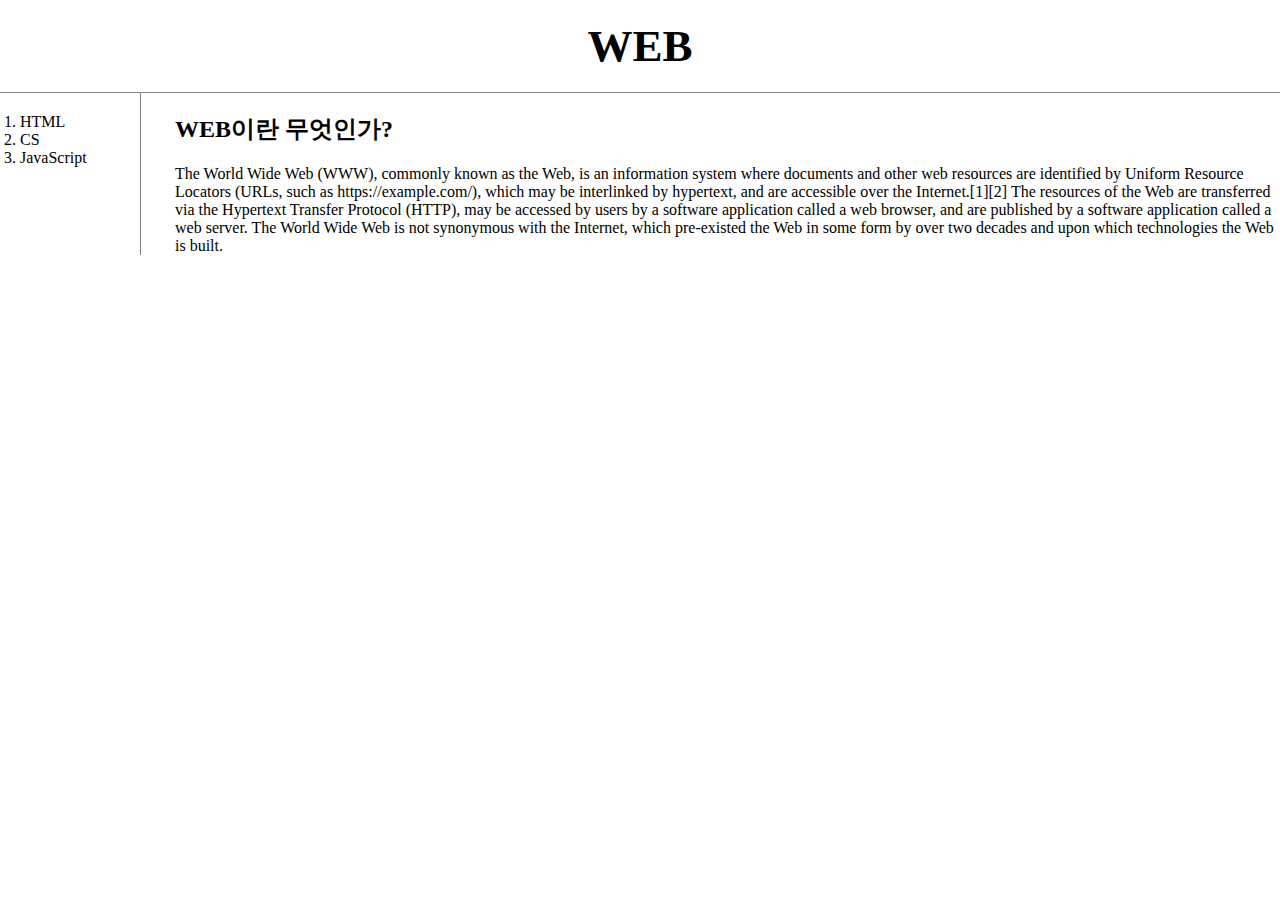
<file: HTMLCSS/FirstWeb/index.html>
<!DOCTYPE html>
<html>
  <head>
    <title>WEB1 - HTML</title>
    <meta charset="utf-8">
    <link rel="stylesheet" href="style.css"/>
  </head>
  <body>
    <h1><a href="index.html">WEB</a></h1>
    <div id="grid">
      <ol>
        <li><a href="1.html">HTML</a></li>
        <li><a href="2.html">CS</a></li>
        <li><a href="3.html">JavaScript</a></li>
      </ol>
      <div id="article">
        <h2>WEB이란 무엇인가?</h2>
        The World Wide Web (WWW), commonly known as the Web, is an information system where documents and other web resources are identified by Uniform Resource Locators (URLs, such as https://example.com/), which may be interlinked by hypertext, and are accessible over the Internet.[1][2] The resources of the Web are transferred via the Hypertext Transfer Protocol (HTTP), may be accessed by users by a software application called a web browser, and are published by a software application called a web server. The World Wide Web is not synonymous with the Internet, which pre-existed the Web in some form by over two decades and upon which technologies the Web is built.
      </div>
    </div>
  </body>
</html>
</file>
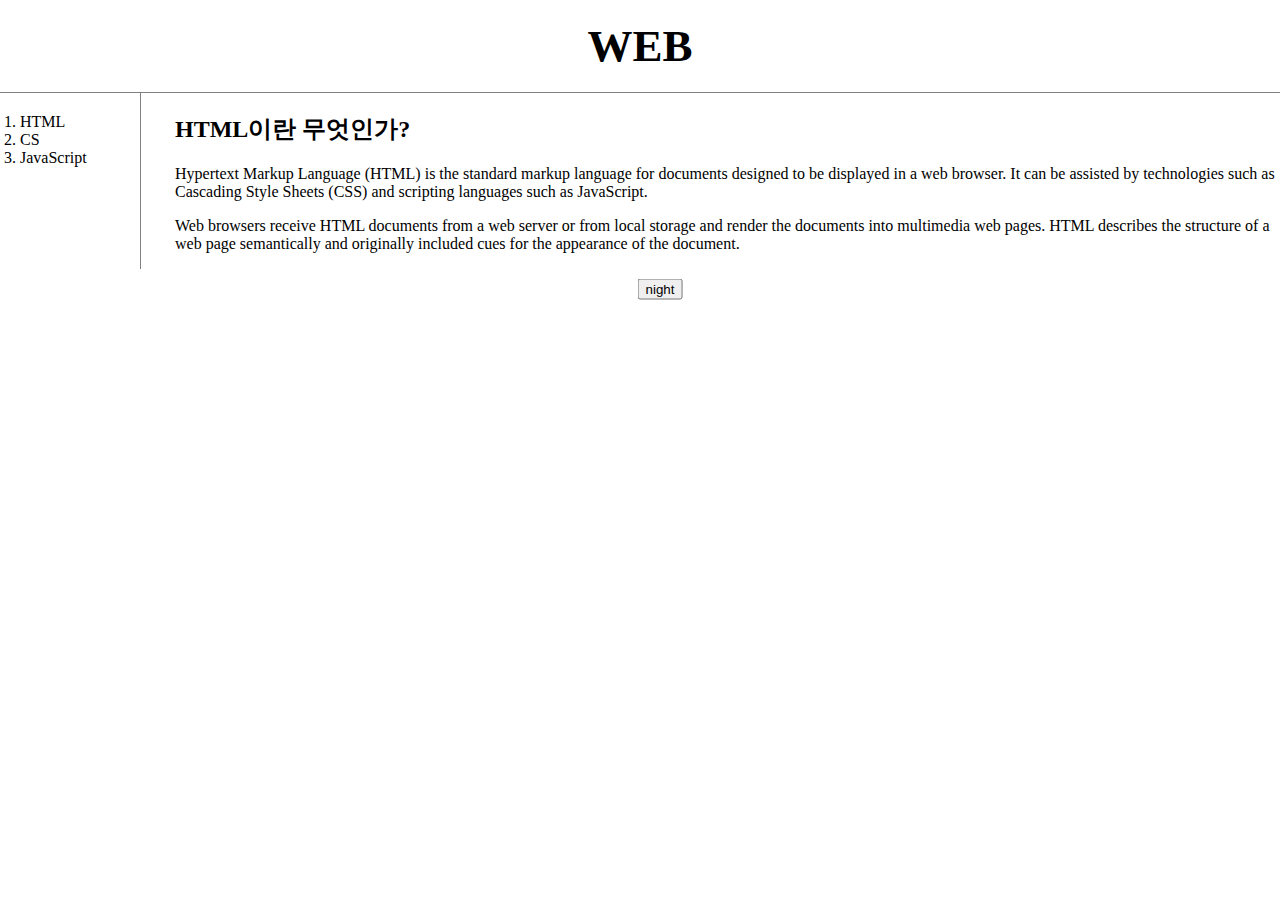
<file: HTMLCSS/FirstWeb/1.html>
<html>
  <head>
    <title>WEB1 - HTML</title>
    <meta charset="utf-8">
    <script src="https://ajax.googleapis.com/ajax/libs/jquery/3.5.1/jquery.min.js"></script>
    <script src="color.js"></script>
    <link rel="stylesheet" href="style.css"/>
  </head>
  <body>
    <h1><a href="index.html">WEB</a></h1>
    <div id="grid">
      <ol>
        <li><a href="1.html">HTML</a></li>
        <li><a href="2.html">CS</a></li>
        <li><a href="3.html">JavaScript</a></li>
      </ol>

      <div id="article">
        <h2>HTML이란 무엇인가?</h2>
        <p>Hypertext Markup Language (HTML) is the standard markup language for documents designed to be displayed in a web browser. It can be assisted by technologies such as Cascading Style Sheets (CSS) and scripting languages such as JavaScript.</p>
        <p>Web browsers receive HTML documents from a web server or from local storage and render the documents into multimedia web pages. HTML describes the structure of a web page semantically and originally included cues for the appearance of the document.</p>
      </div>
    </div>
    <div class="container">
      <input type="button" value="night" onclick="
        nightDayHandler(this);
      ">
    </div>
  </body>
</html>
</file>
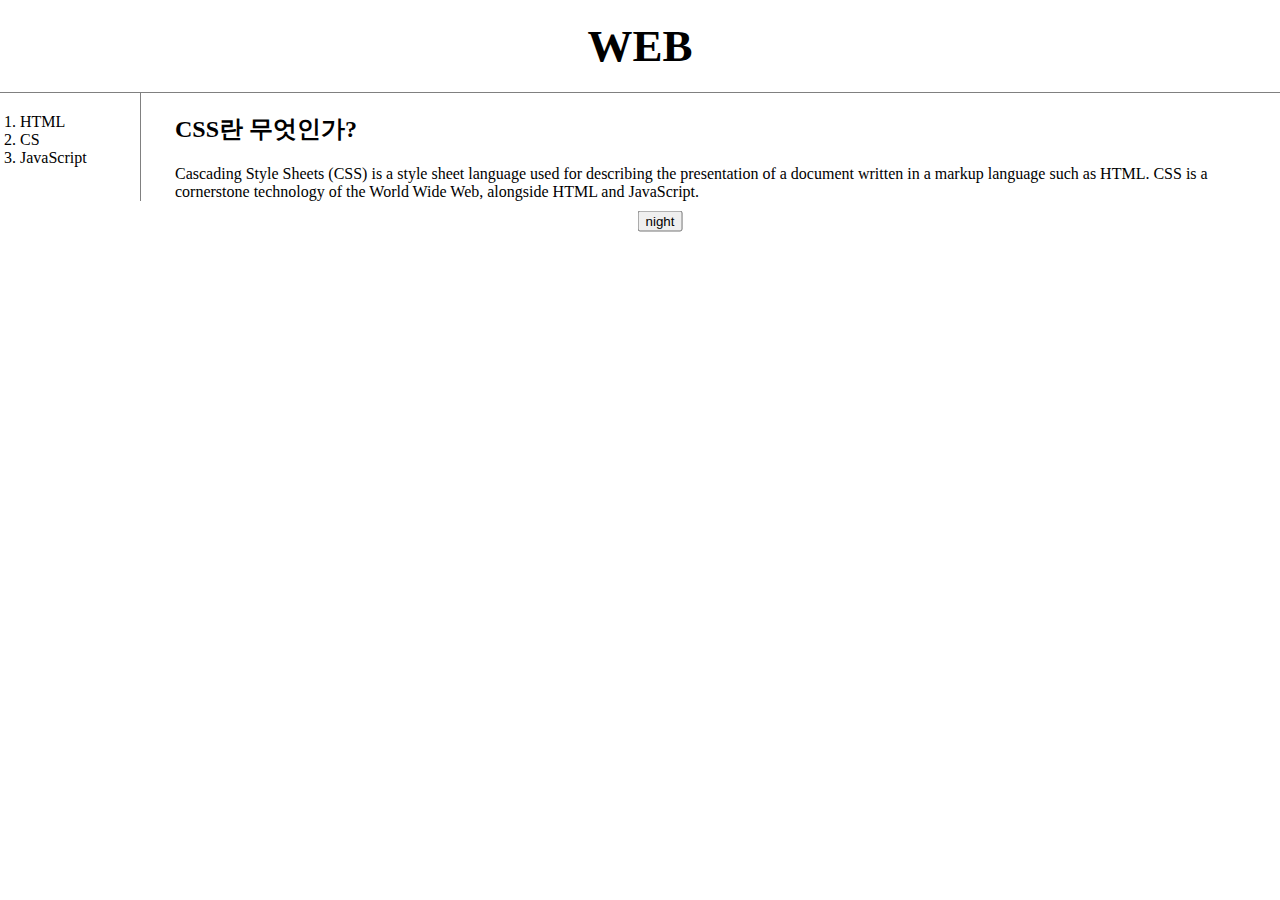
<file: HTMLCSS/FirstWeb/2.html>
<!DOCTYPE html>
<html>
  <head>
    <title>WEB2 - CSS</title>
    <meta charset="utf-8">
    <script src="https://ajax.googleapis.com/ajax/libs/jquery/3.5.1/jquery.min.js"></script>
    <script src="color.js"></script>
    <link rel="stylesheet" href="style.css"/>
  </head>
  <body>
    <h1><a href="index.html">WEB</a></h1>
    <div id="grid">
      <ol>
        <li><a href="1.html">HTML</a></li>
        <li><a href="2.html">CS</a></li>
        <li><a href="3.html">JavaScript</a></li>
      </ol>
      <div id="article">
        <h2>CSS란 무엇인가?</h2>
        Cascading Style Sheets (CSS) is a style sheet language used for describing the presentation of a document written in a markup language such as HTML. CSS is a cornerstone technology of the World Wide Web, alongside HTML and JavaScript.
      </div>
    </div>
    <div class="container">
      <input type="button" value="night" onclick="
        nightDayHandler(this);
      ">
    </div>
  </body>
</html>
</file>
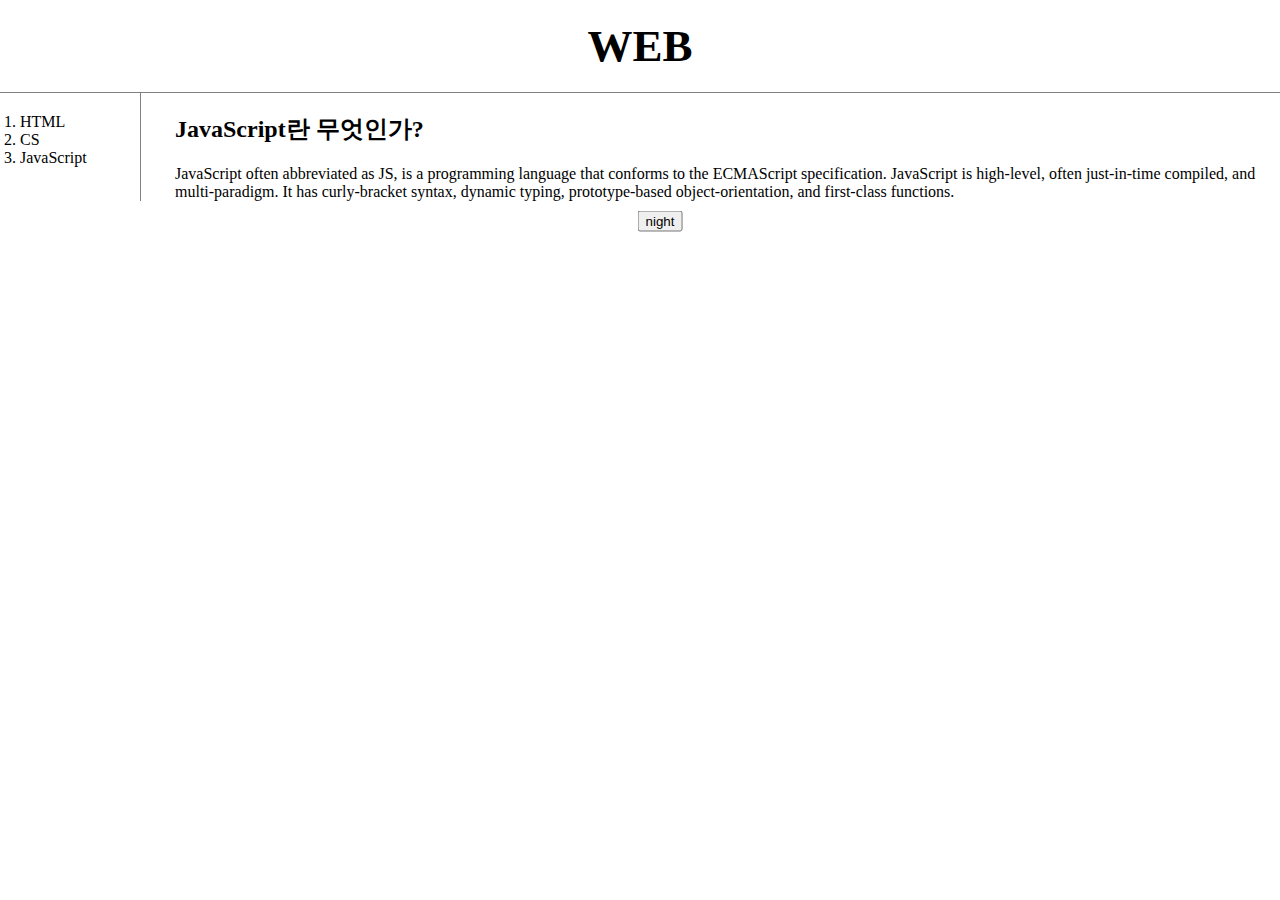
<file: HTMLCSS/FirstWeb/3.html>
<!DOCTYPE html>
<html>
  <head>
    <title>WEB3 - JavaScript</title>
    <meta charset="utf-8">
    <link rel="stylesheet" href="style.css"/>
    <script src="https://ajax.googleapis.com/ajax/libs/jquery/3.5.1/jquery.min.js"></script>
    <script src="color.js"></script>
  </head>
  <body>
    <h1><a href="index.html">WEB</a></h1>
    <div id="grid">
      <ol>
        <li><a href="1.html">HTML</a></li>
        <li><a href="2.html">CS</a></li>
        <li><a href="3.html">JavaScript</a></li>
      </ol>
      <div id="article">
        <h2>JavaScript란 무엇인가?</h2>
        JavaScript often abbreviated as JS, is a programming language that conforms to the ECMAScript specification. JavaScript is high-level, often just-in-time compiled, and multi-paradigm. It has curly-bracket syntax, dynamic typing, prototype-based object-orientation, and first-class functions.
      </div>
    </div>
    <div class="container">
      <input type="button" value="night" onclick="
        nightDayHandler(this);
      ">
    </div>
  </body>
</html>
</file>
<file: HTMLCSS/FirstWeb/style.css>
body {
  margin: 0px;
}

a {
  color: black;
  text-decoration: none;
}

h1 {
  font-size: 45px;
  text-align: center;
  border-bottom: 1px solid gray;
  margin: 0px;
  padding: 20px;
}

.container {
  margin: 20px;
  position: absolute;
  left: 50%;
  -ms-transform: translate(-50%, -50%);
  transform: translate(-50%, -50%);
}

#grid ol {
  border-right: 1px solid gray;
  width: 100px;
  margin: 0;
  padding: 20px;
}

#grid {
  display: grid;
  grid-template-columns: 150px 1fr;
}

#article {
  padding-left: 25px;
}

@media (max-width: 800px) {
  #grid {
    display: block;
  }
  #grid ol {
    border-right: none;
  }
  h1 {
    border-bottom: none;
  }
}
</file>
